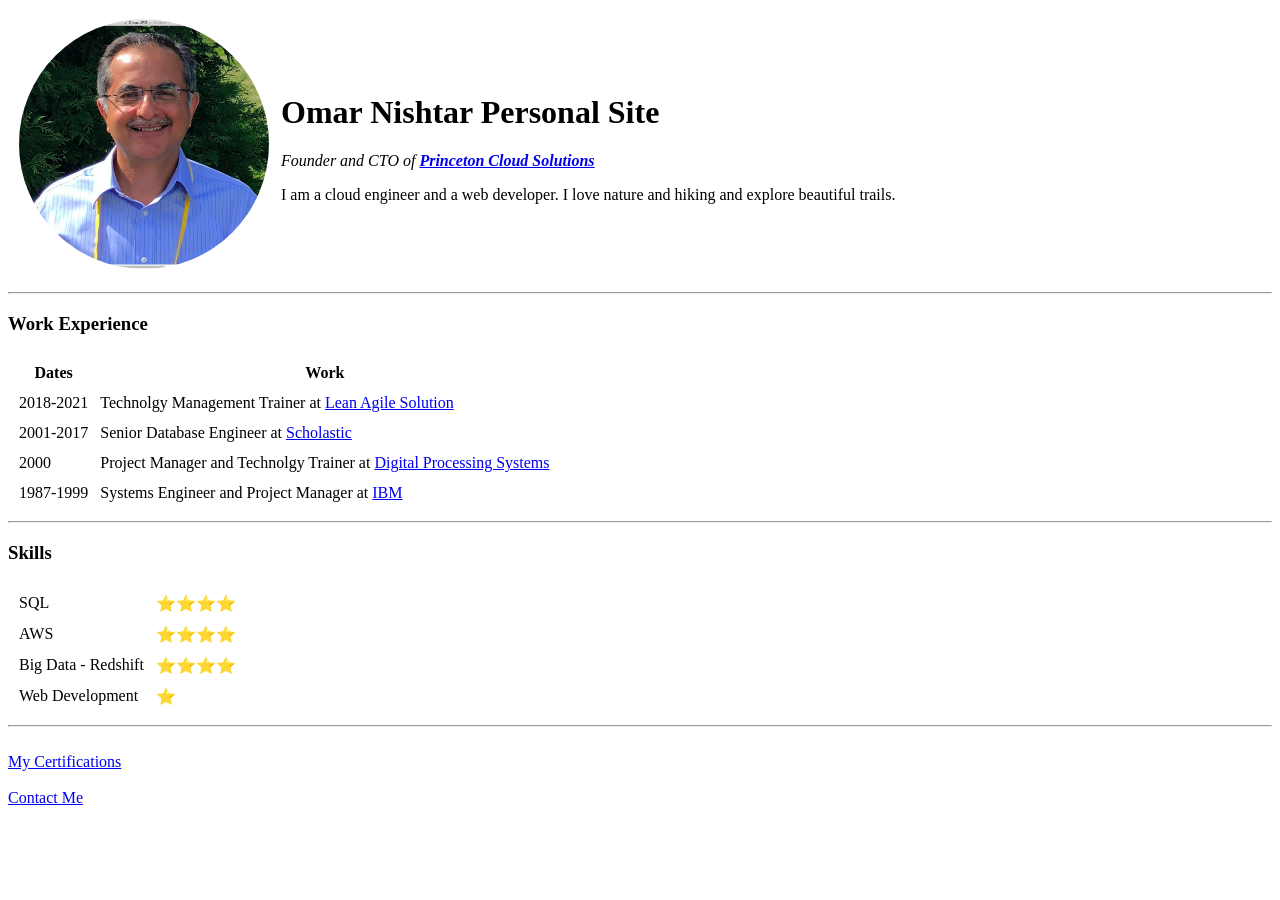
<file: index.html>
<!DOCTYPE html>
<html lang="en" dir="ltr">

<head>
  <meta charset="utf-8">
  <title>Omar's Personal Site</title>
</head>

<body>
  <table cellspacing="10">
    <tr>
      <td><img src="images/OmarNishtar.jpeg" alt="Omar Nishtar profile picture" width="250" style="border-radius: 50%"></td>
      <td>
        <h1> Omar Nishtar Personal Site</h1>
        <p><em>Founder and CTO of <strong><a href="https://princetoncloudsolutions.com/">Princeton Cloud Solutions</a></strong></em></p>
        <p>I am a cloud engineer and a web developer. I love nature and hiking and explore beautiful trails.</p>
      </td>
    </tr>
  </table>
  <hr>
  <h3>Work Experience</h3>
  <table cellspacing="10">
    <thead>
      <tr>
        <th>Dates</th>
        <th>Work</th>
      </tr>
    </thead>
    <tbody>
      <tr>
        <td>2018-2021</td>
        <td>Technolgy Management Trainer at <a href="https://leanagilesolution.com/">Lean Agile Solution</a></td>
      </tr>
      <tr>
        <td>2001-2017</td>
        <td>Senior Database Engineer at <a href="https://export.scholastic.com/en">Scholastic</a></td>
      </tr>
      <tr>
        <td>2000</td>
        <td>Project Manager and Technolgy Trainer at <a href="http://www.d-p-s.com/">Digital Processing Systems</a></td>
      </tr>
      <tr>
        <td>1987-1999</td>
        <td>Systems Engineer and Project Manager at <a href="https://www.ibm.com/us-en/">IBM</a></td>
      </tr>
    </tbody>
  </table>
  <hr>
  <h3>Skills</h3>

  <table cellspacing="10">
    <tr>
      <td>SQL</td>
      <td>⭐️⭐️⭐️⭐️</td>
    </tr>
    <tr>
      <td>AWS</td>
      <td>⭐️⭐️⭐️⭐️</td>
    </tr>
    <tr>
      <td>Big Data - Redshift</td>
      <td>⭐️⭐️⭐️⭐️</td>
    </tr>
    <tr>
      <td>Web Development</td>
      <td>⭐️</td>
    </tr>
  </table>
<hr>
  <br>
  <a href="certification.html">My Certifications</a>
  <br>
  <br>
  <a href="contact.html">Contact Me</a>
</body>

</html>
</file>
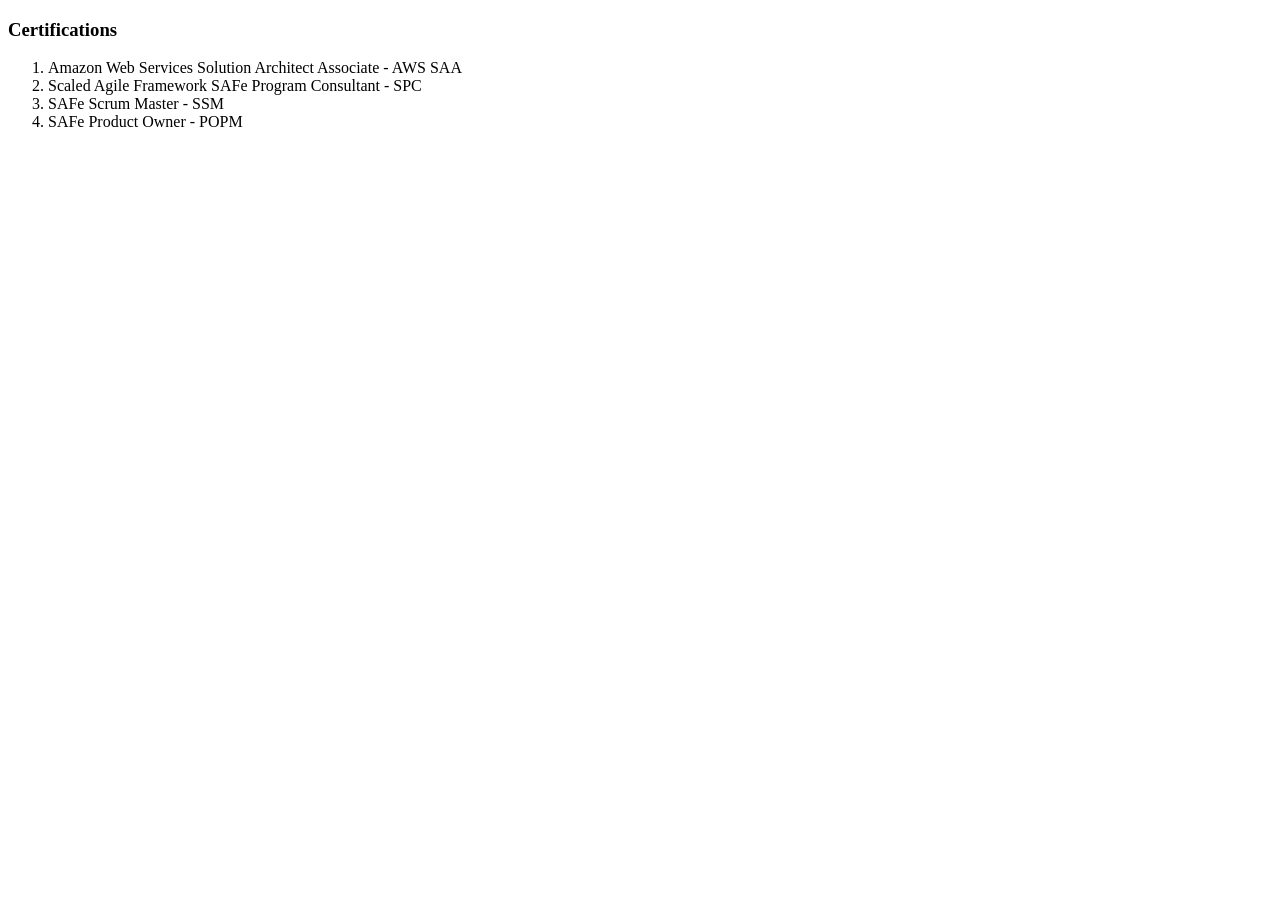
<file: certification.html>
<!DOCTYPE html>
<html lang="en" dir="ltr">
  <head>
    <meta charset="utf-8">
    <title>My Certifications</title>
  </head>
  <body>
    <h3>Certifications</h3>
    <ol>
      <li>Amazon Web Services Solution Architect Associate - AWS SAA</li>
      <li>Scaled Agile Framework SAFe Program Consultant - SPC</li>
      <li>SAFe Scrum Master - SSM</li>
      <li>SAFe Product Owner - POPM</li>
    </ol>
  </body>
</html>
</file>
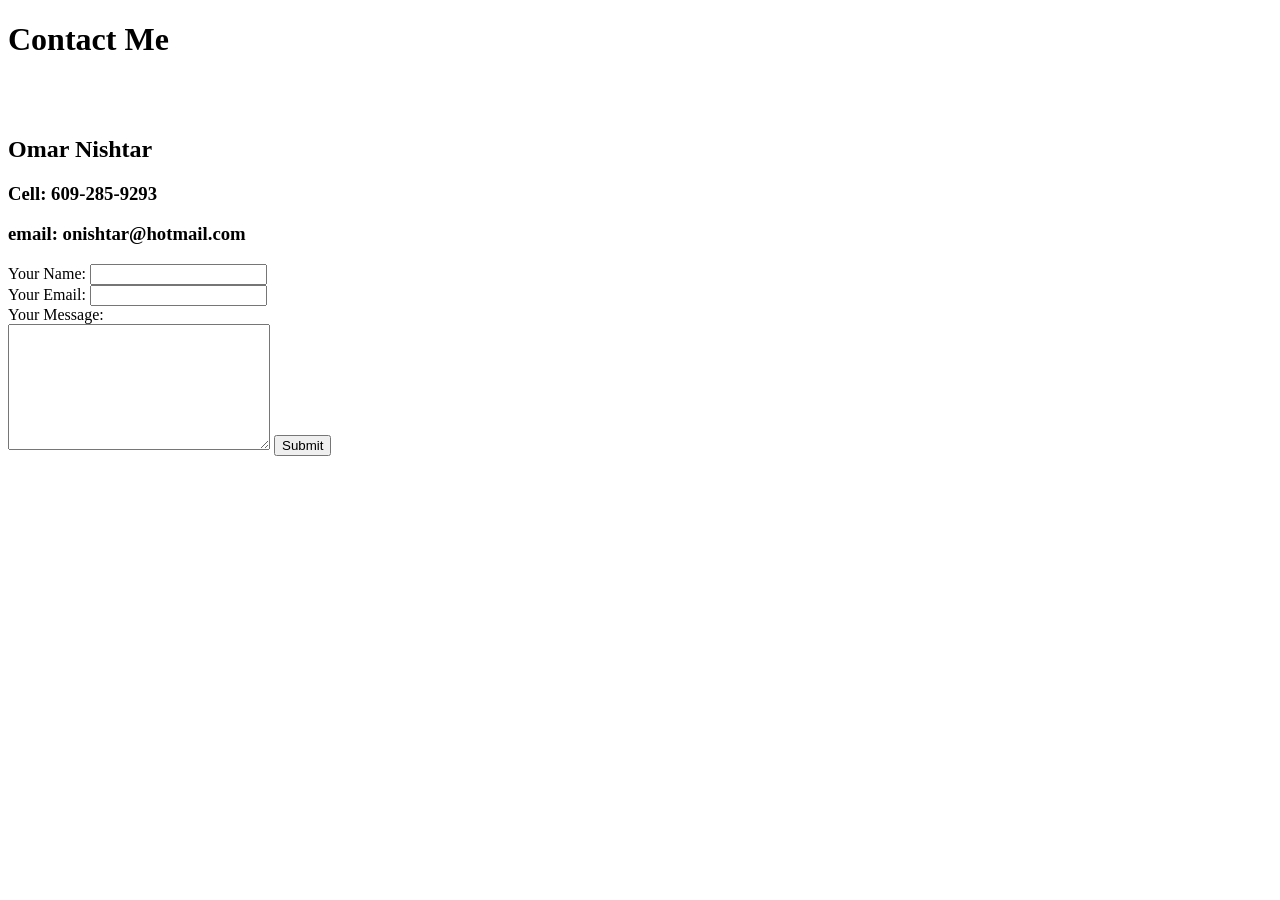
<file: contact.html>
<!DOCTYPE html>
<html lang="en" dir="ltr">
  <head>
    <meta charset="utf-8">
    <title>Contact Me</title>
  </head>
  <body>
    <h1>Contact Me</h1>
    <br>
    <br>
    <h2>Omar Nishtar</h2>
    <h3>Cell: 609-285-9293</h3>
    <h3>email: onishtar@hotmail.com</h3>

    <form action="mailto:onishtar@hotmail.com" method="post" enctype="text/plain">
        <label>Your Name:</label>
        <input type="text" name="yourName" value=""><br>
        <label>Your Email:</label>
        <input type="email" name="yourEmail" value=""><br>
        <label>Your Message:</label><br>
        <textarea name="yourMessage" rows="8" cols="30"></textarea>
        <input type="submit" name="" >
    </form>
  </body>
</html>
</file>
